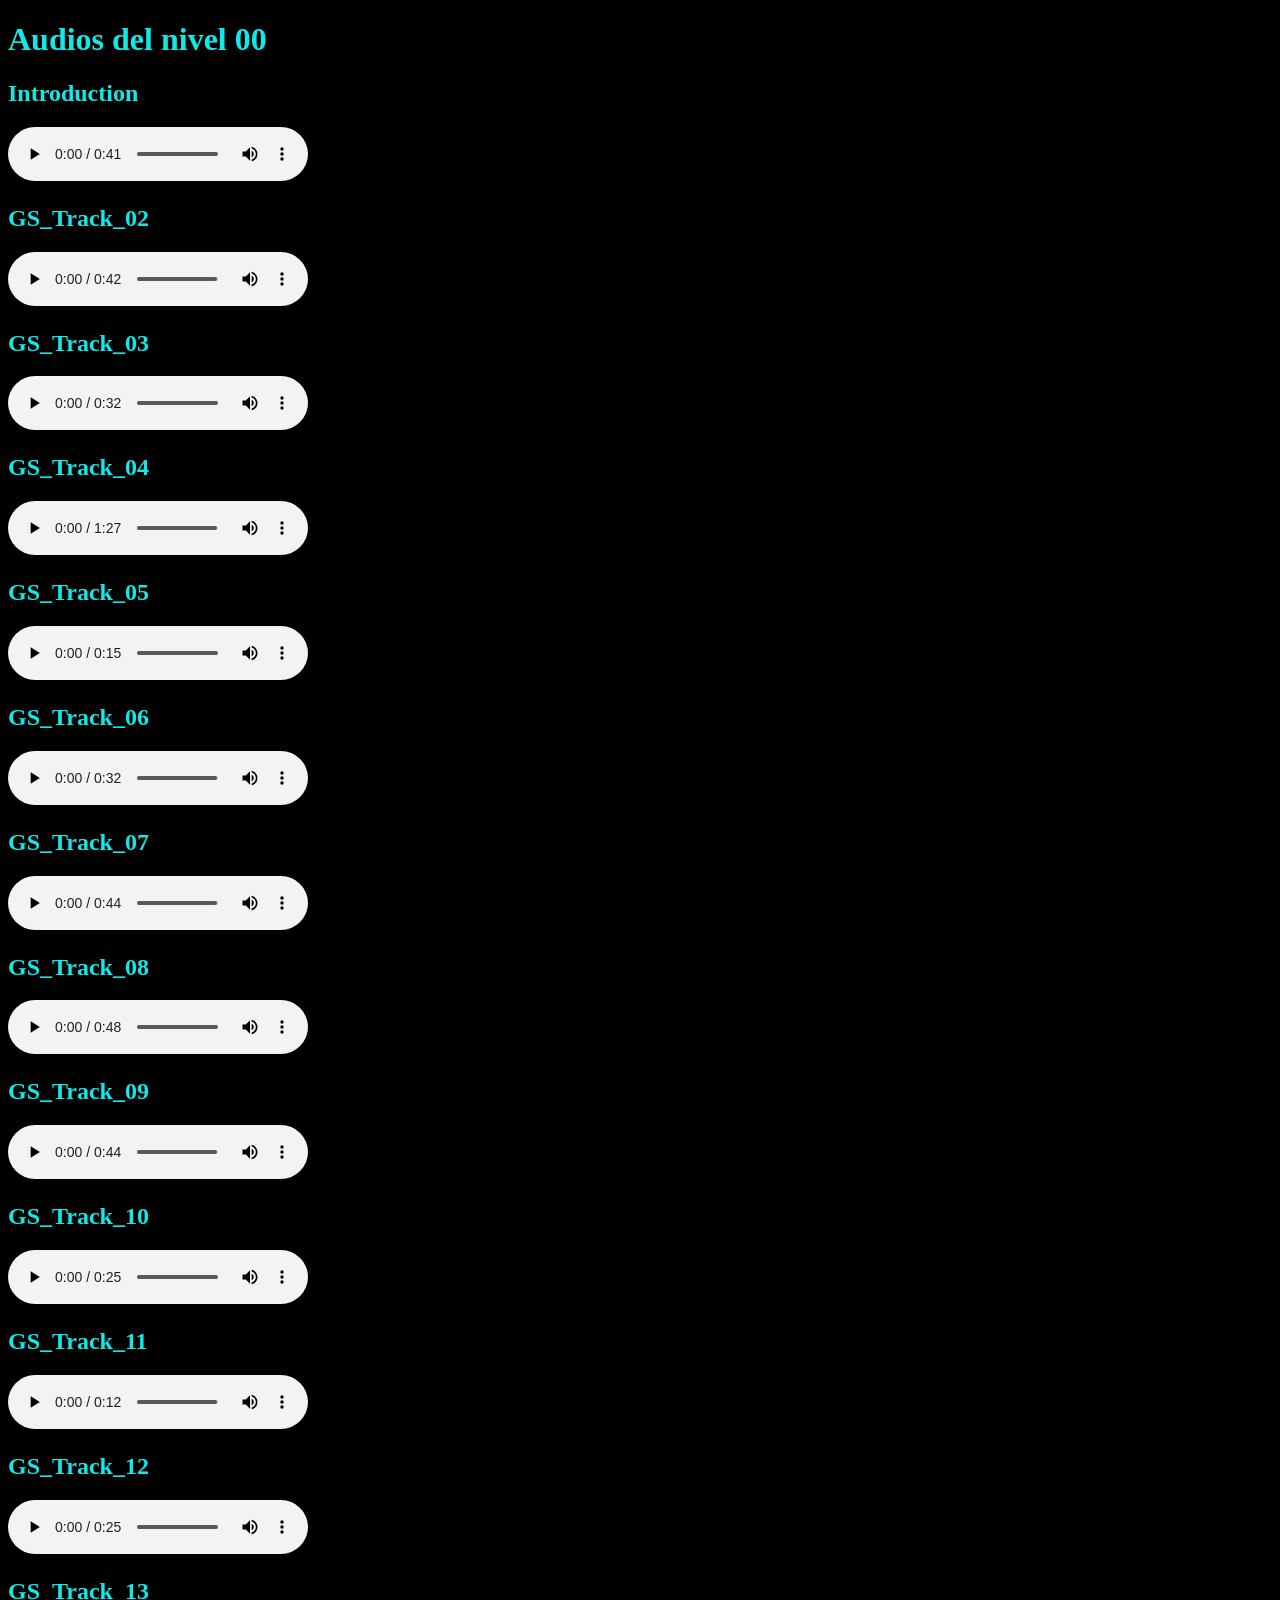
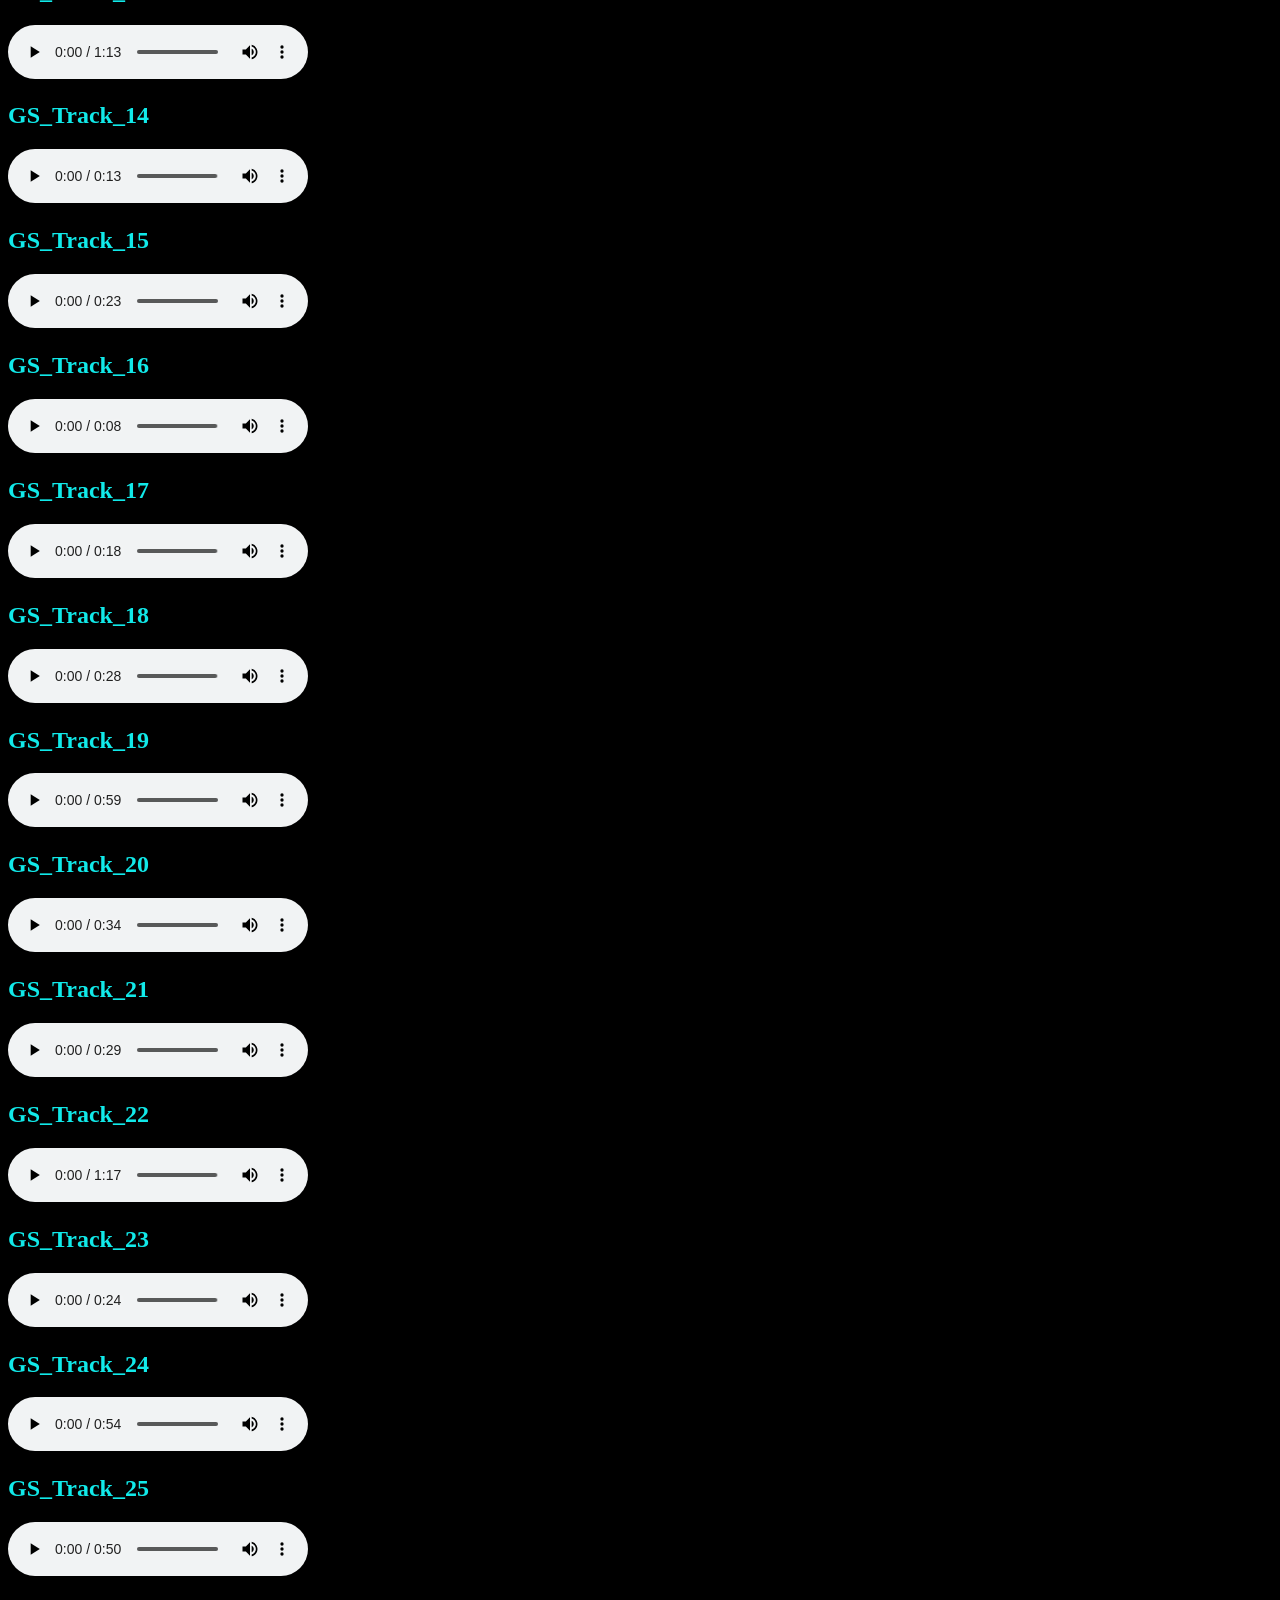
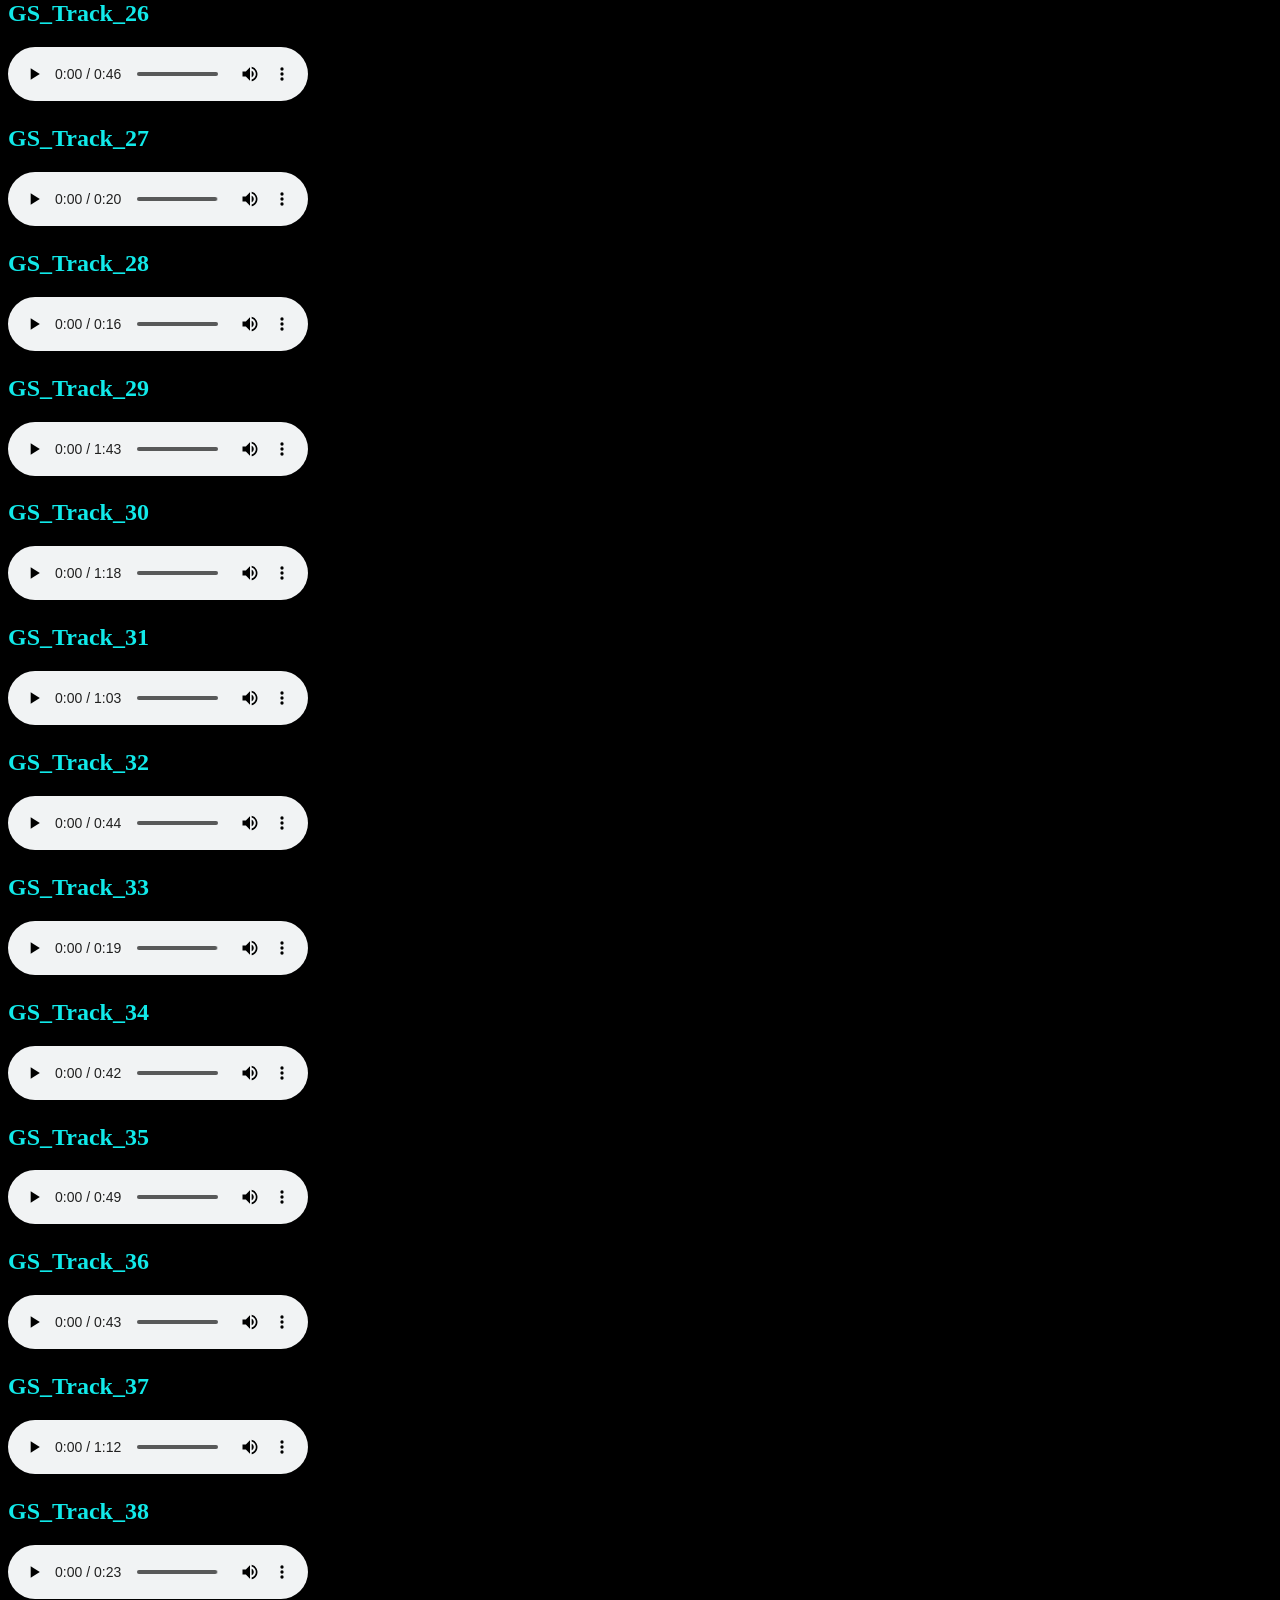
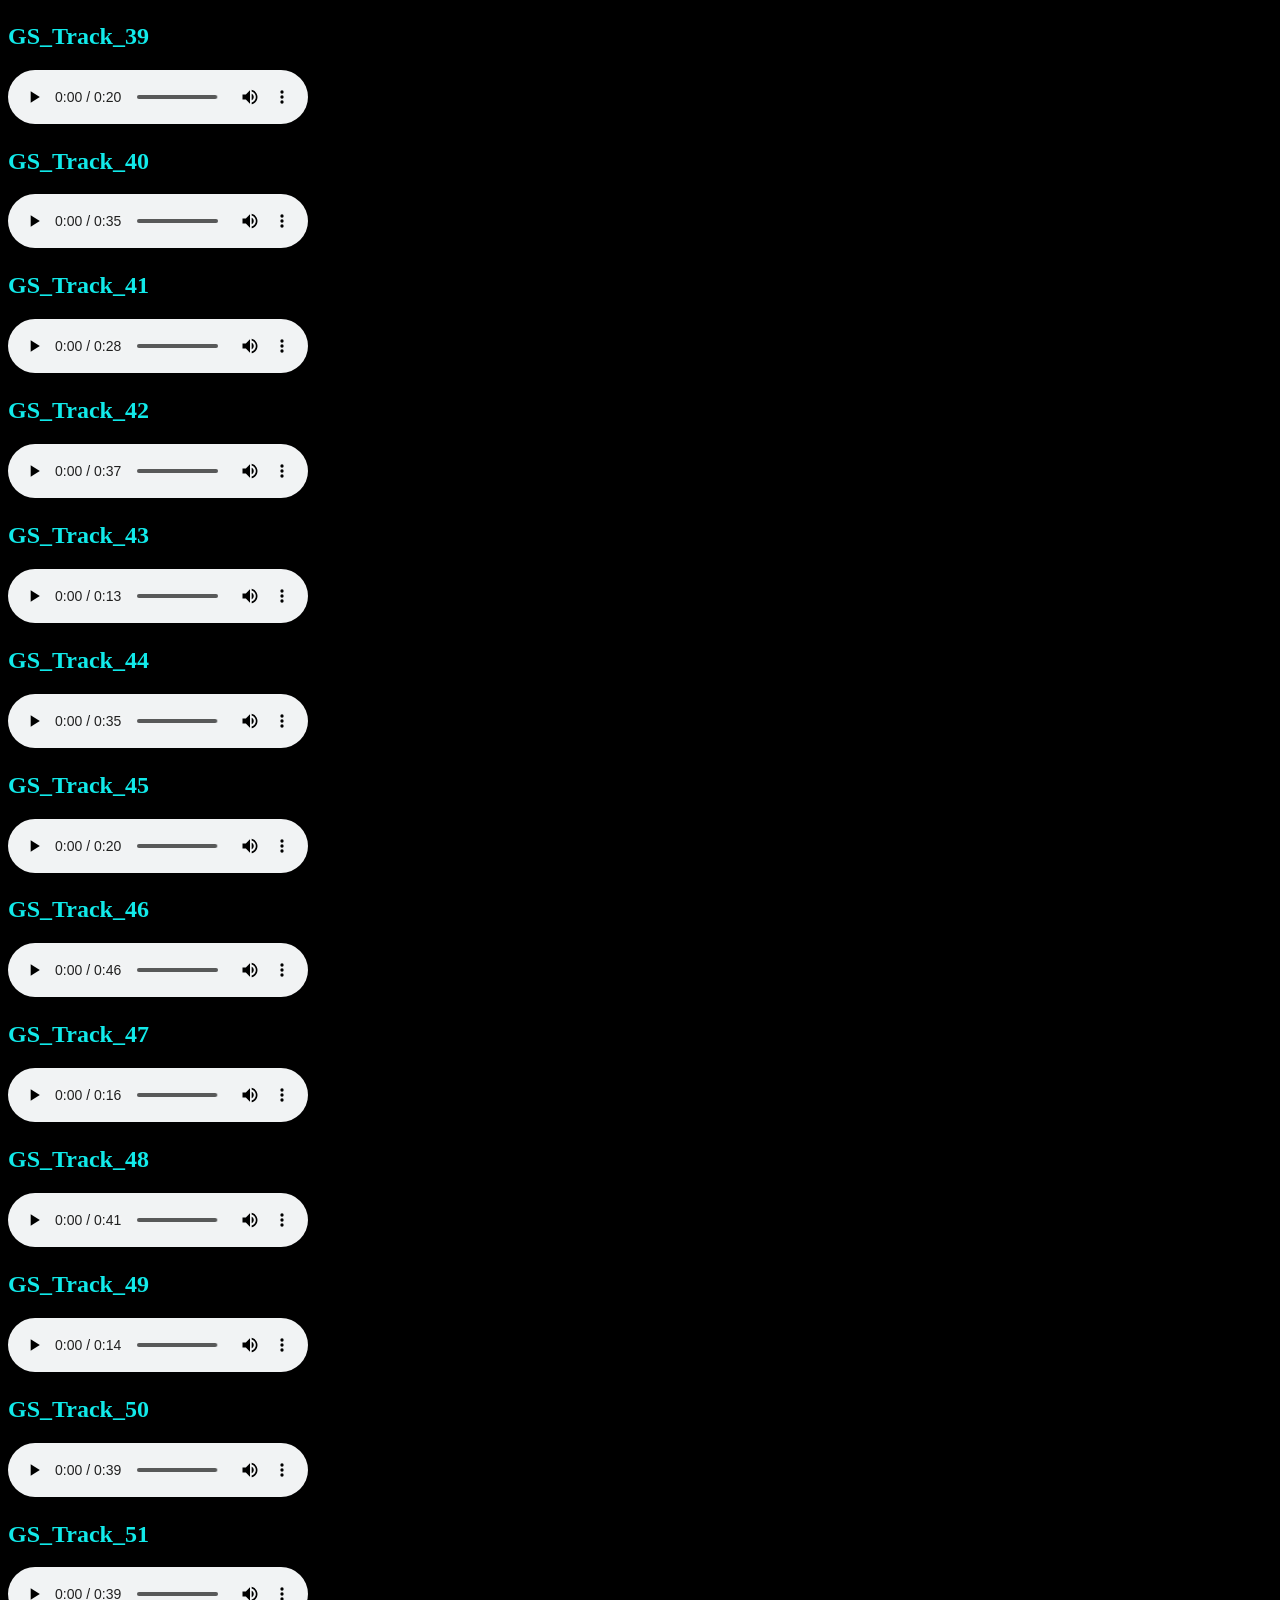
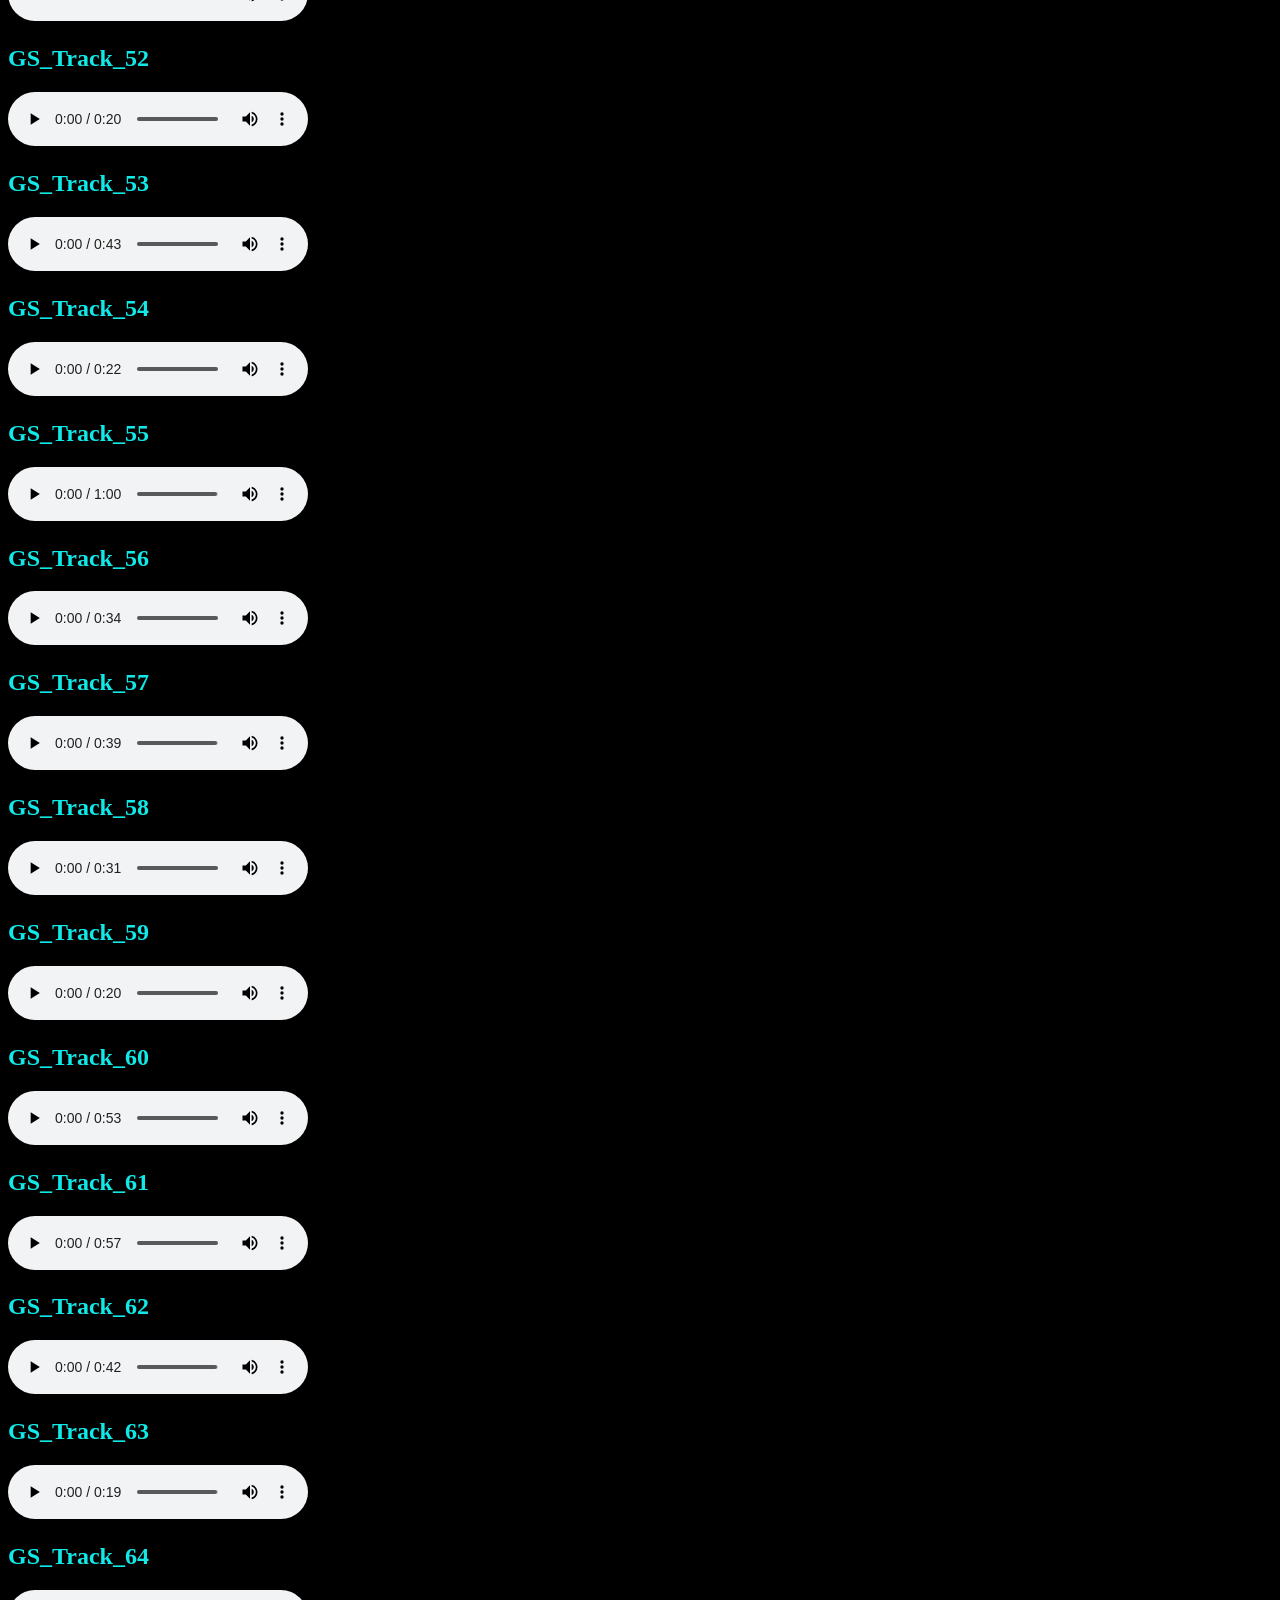
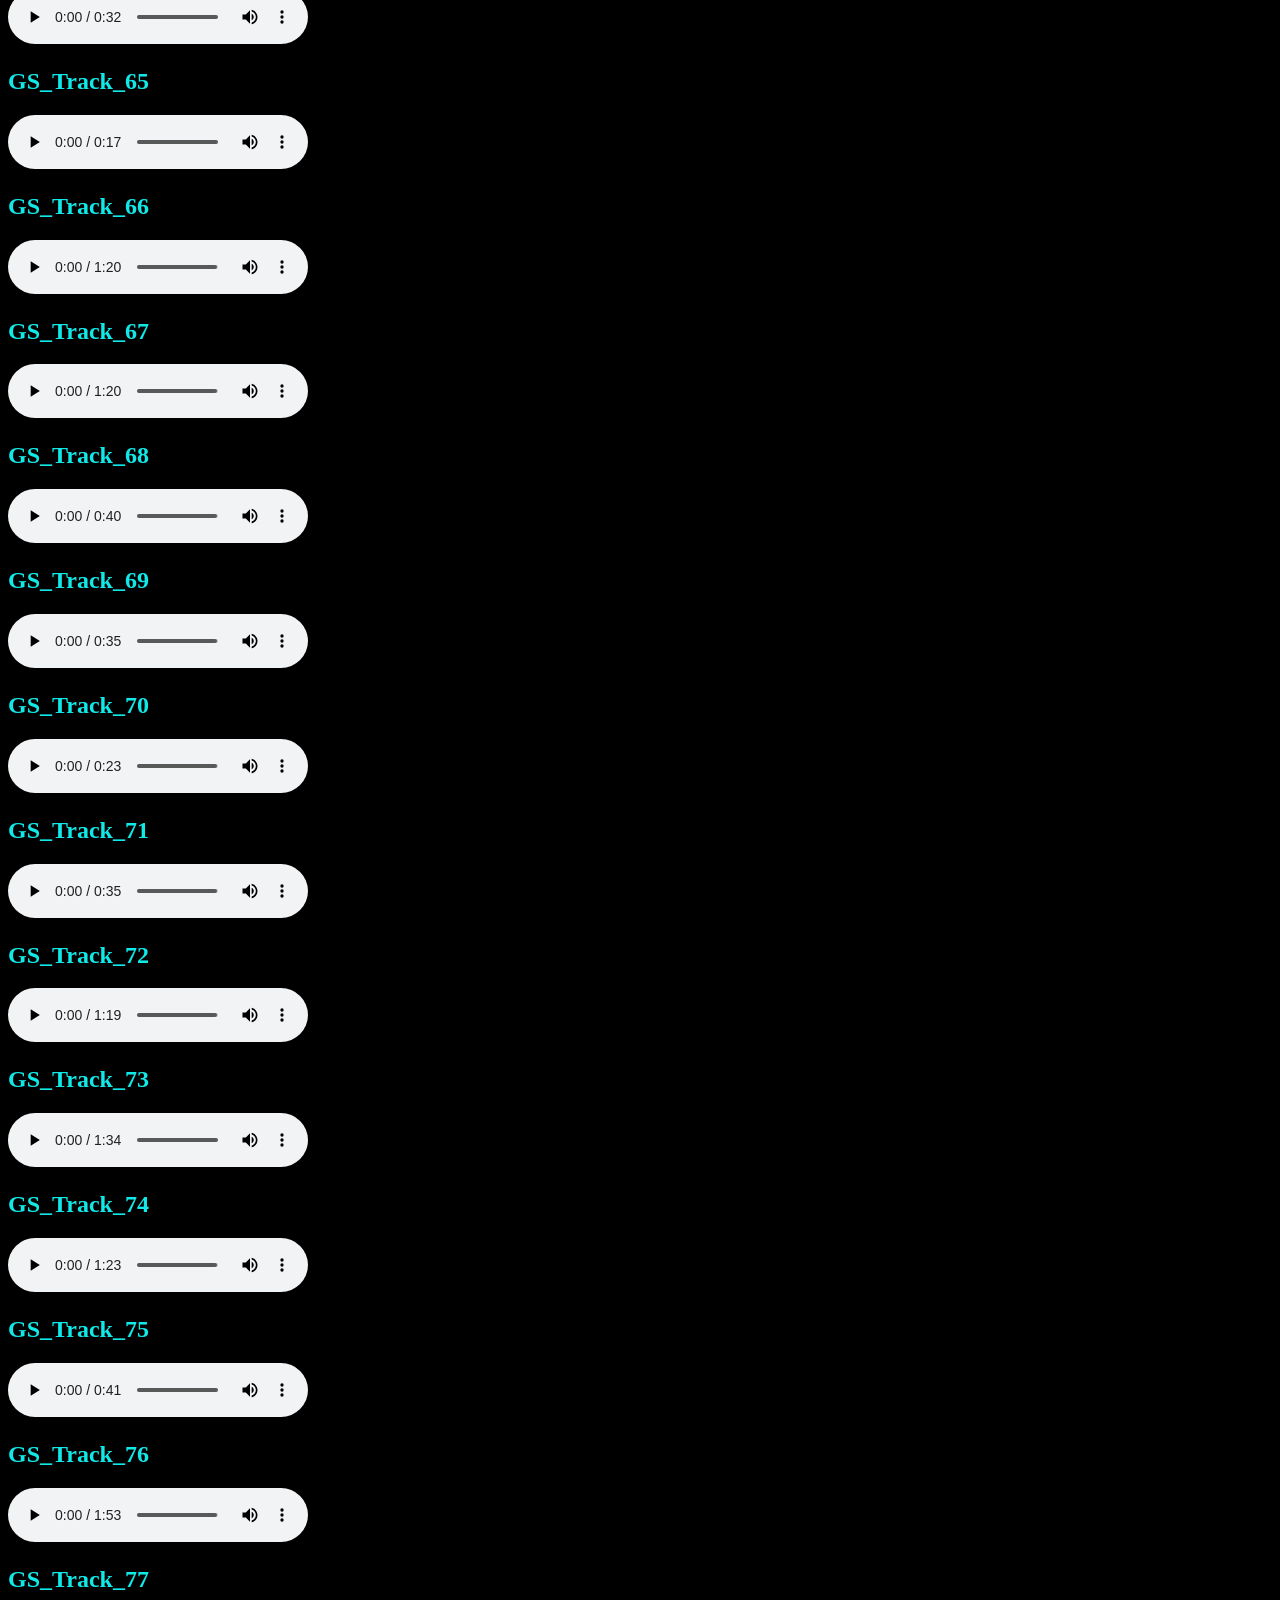
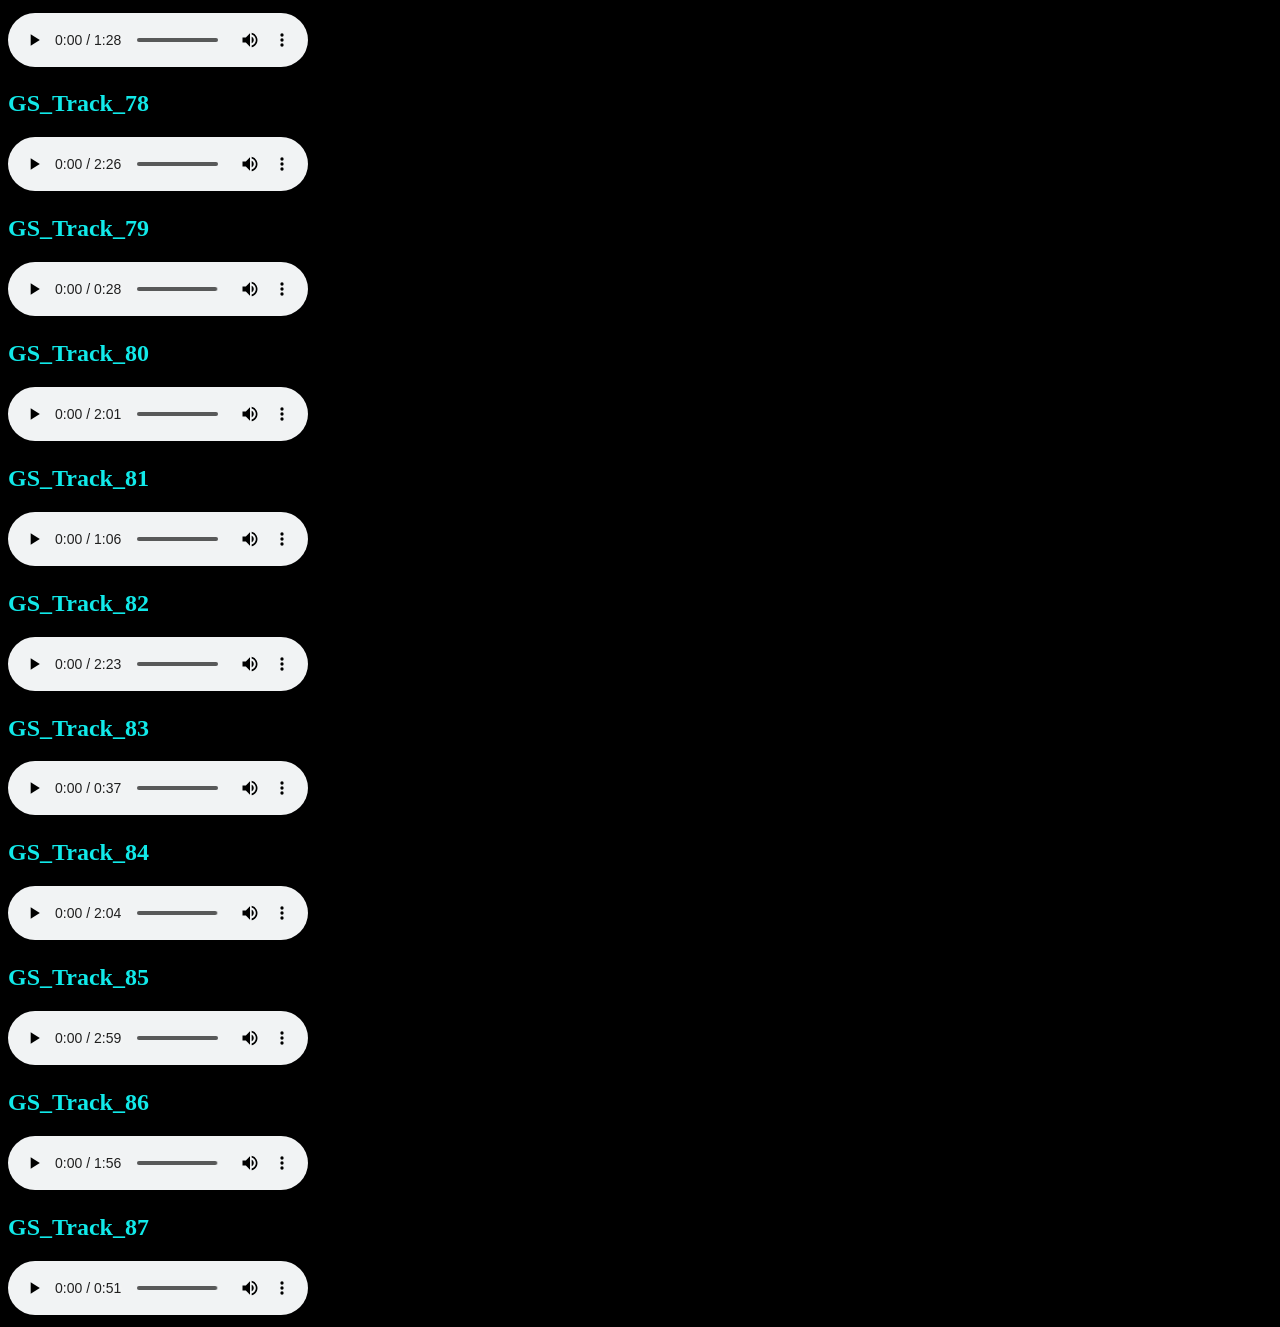
<file: index.html>
<!DOCTYPE html>
<html lang="en">
<head>
    <meta charset="UTF-8">
    <meta http-equiv="X-UA-Compatible" content="IE=edge">
    <meta name="viewport" content="width=device-width, initial-scale=1.0">
    <title>English 00</title>
    <link rel="stylesheet" href="eciprion.css">
</head>
<body>
    <h1>Audios del nivel 00</h1>

    <script src="./eciprion.js"></script>
</body>
</html>
</file>
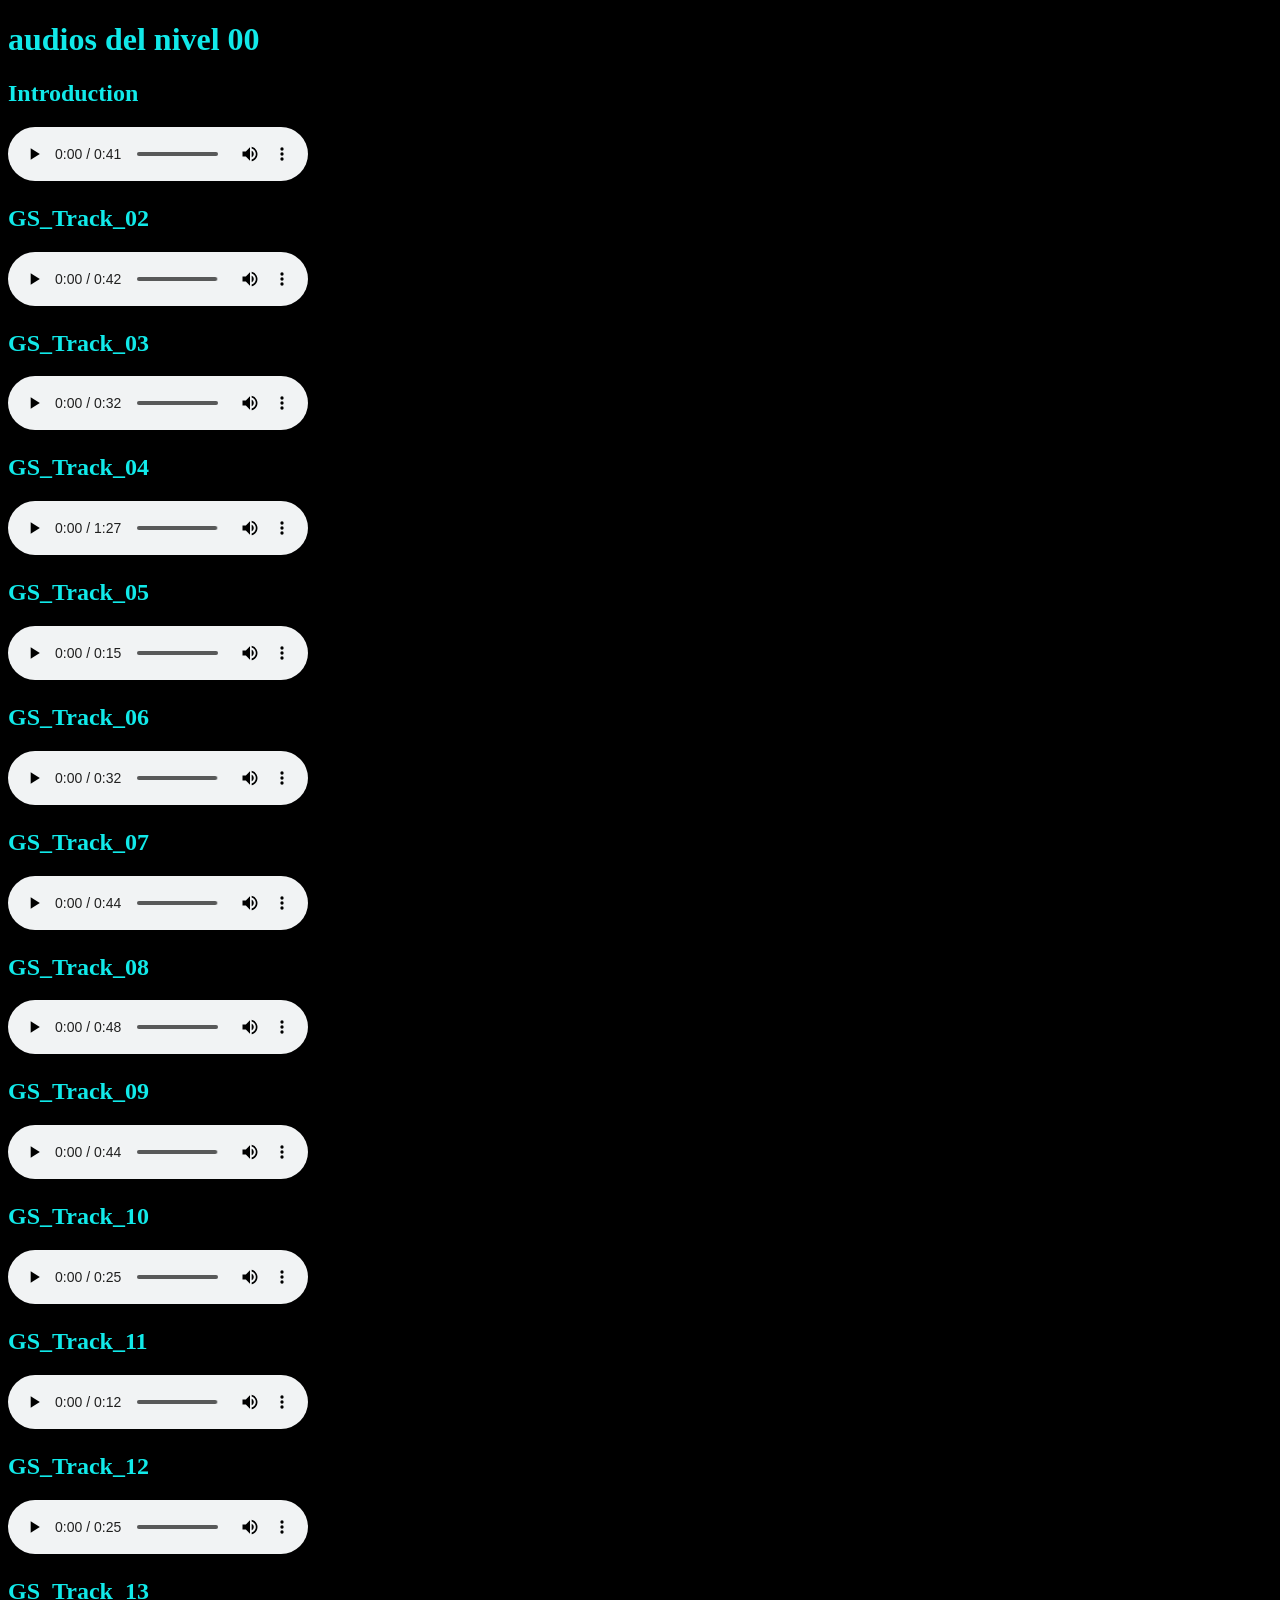
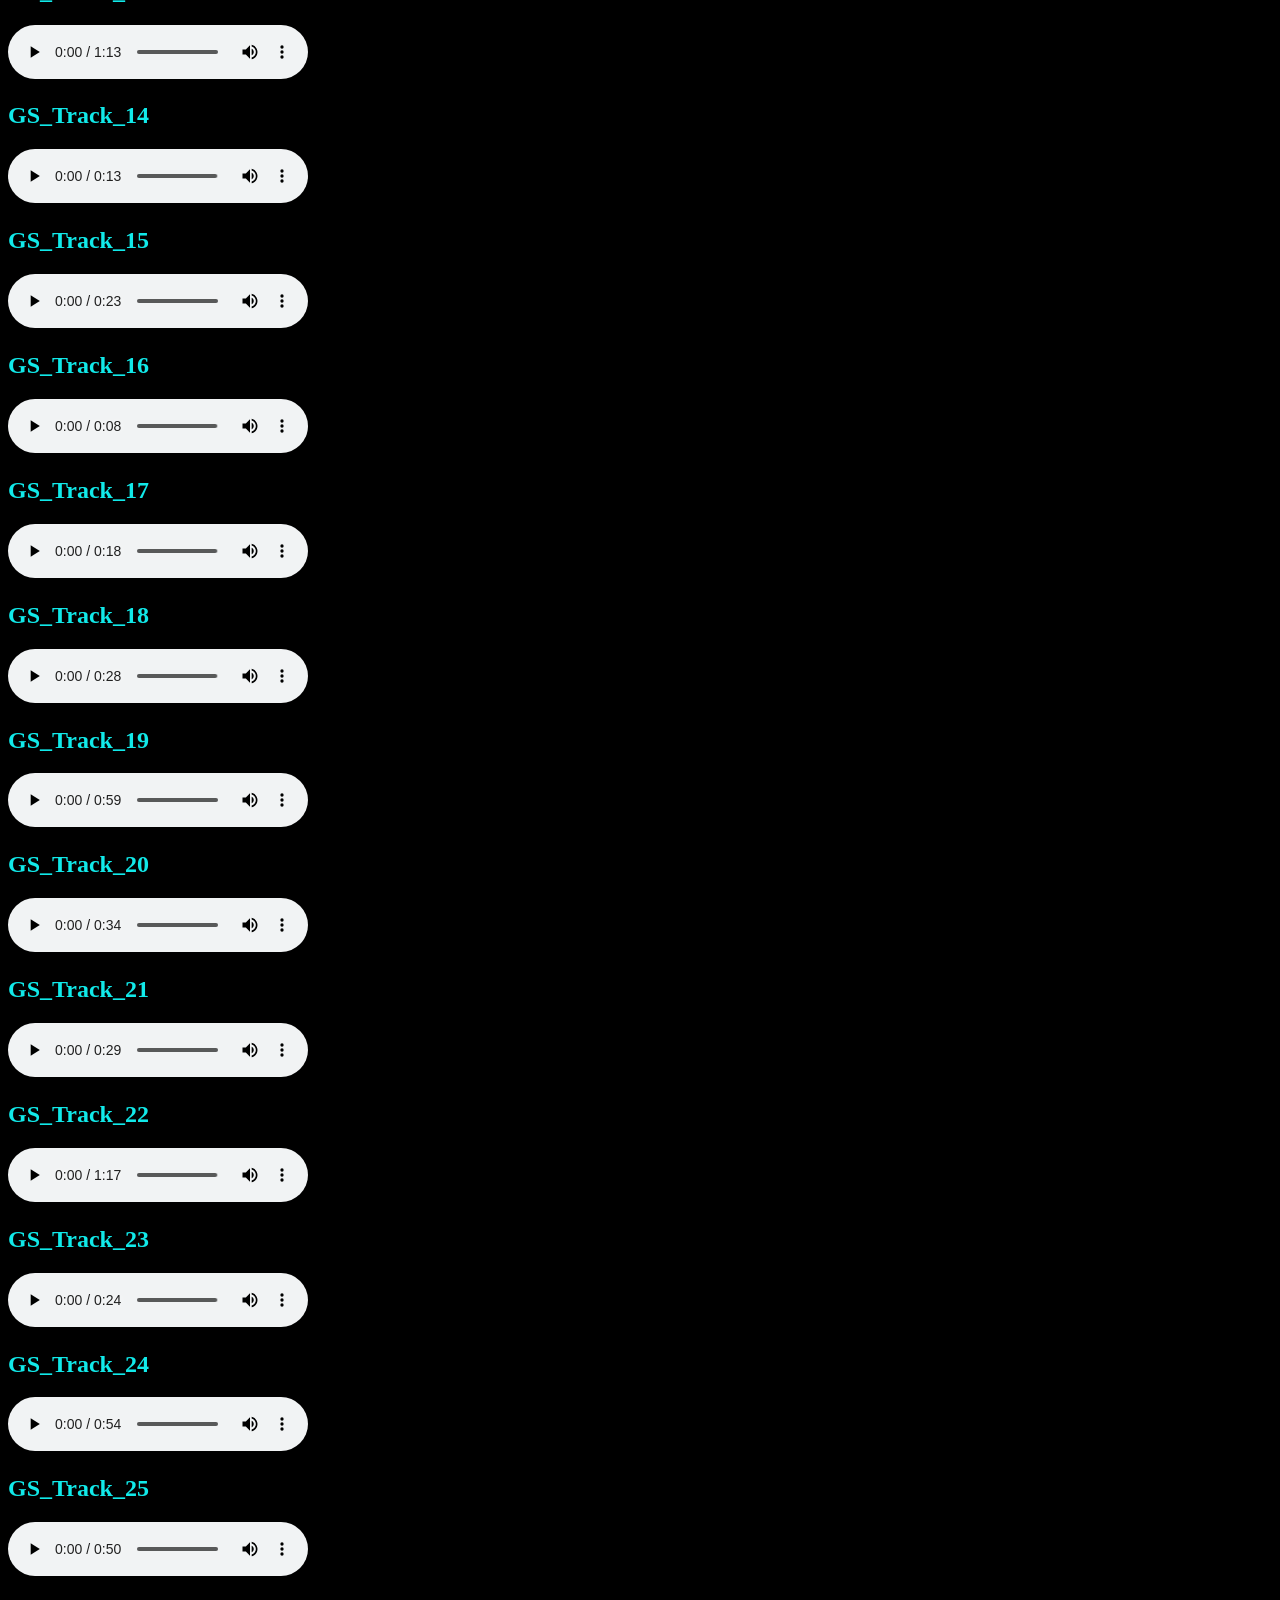
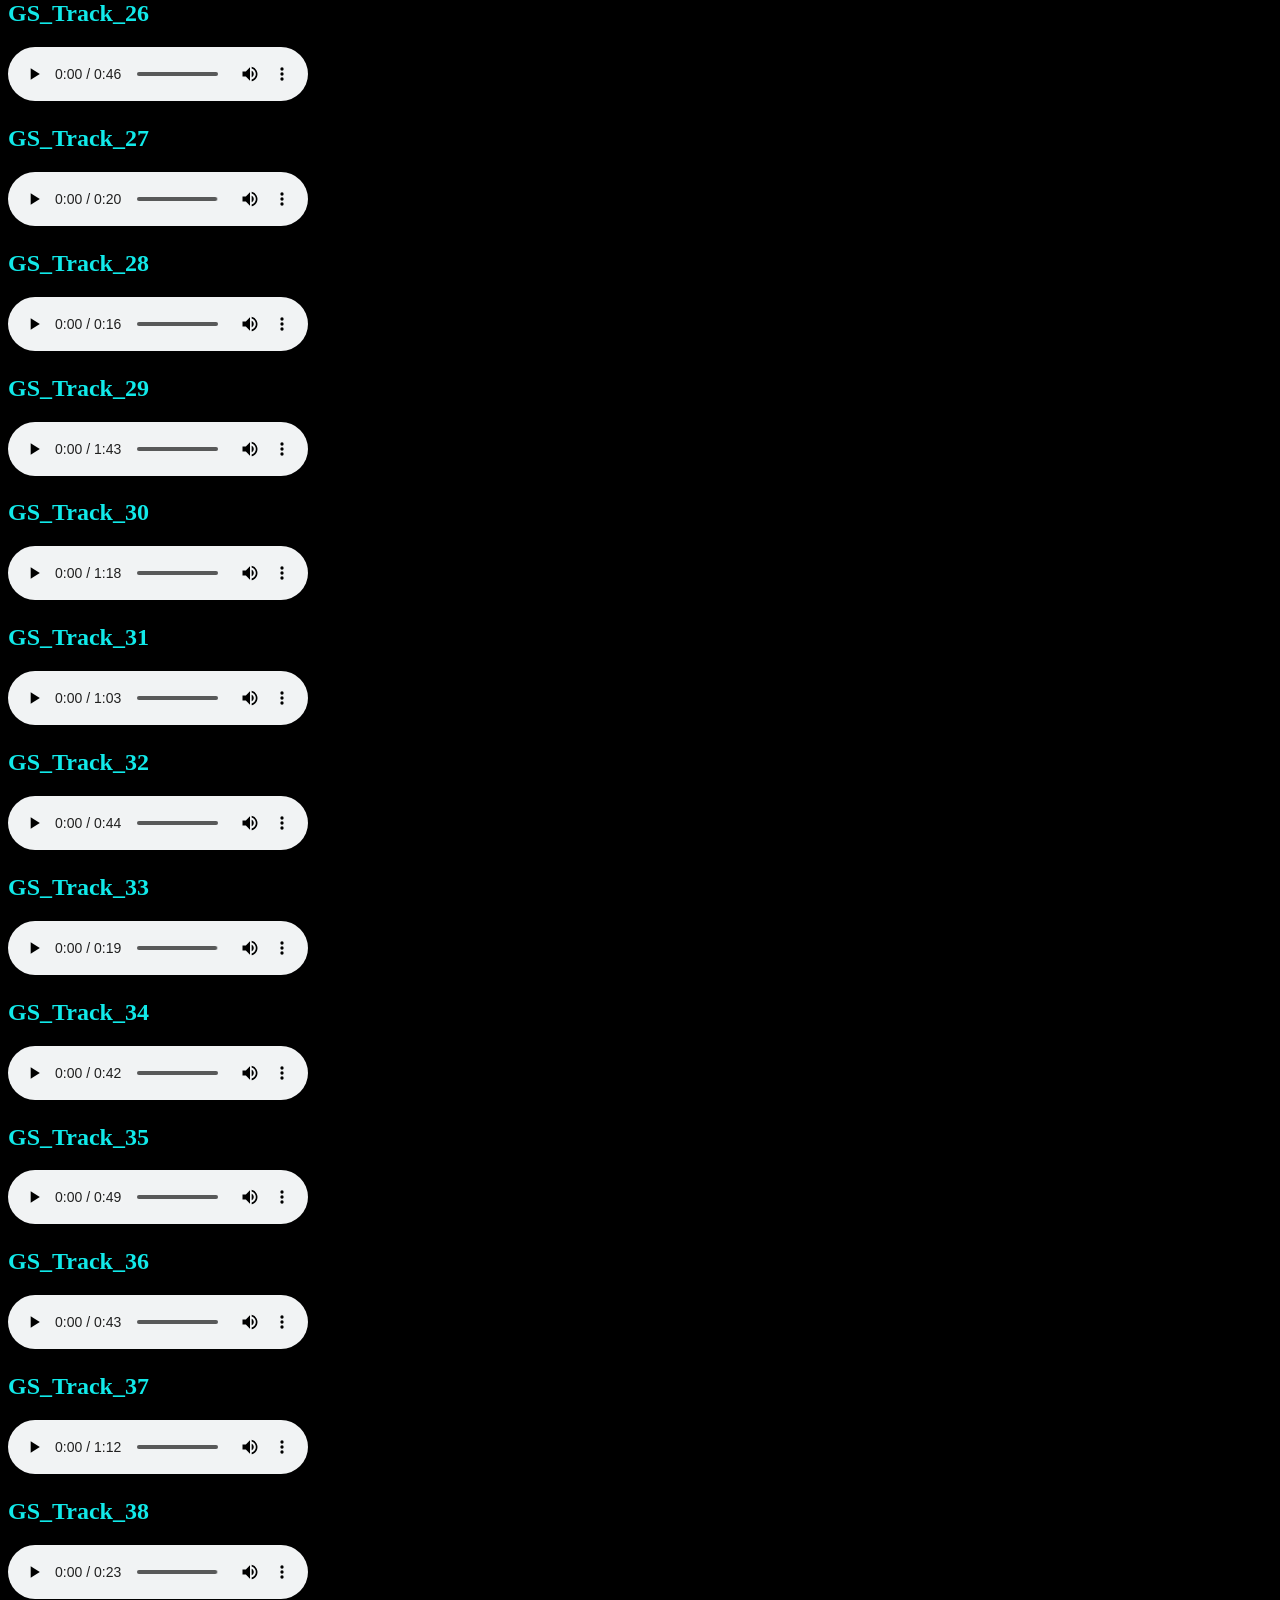
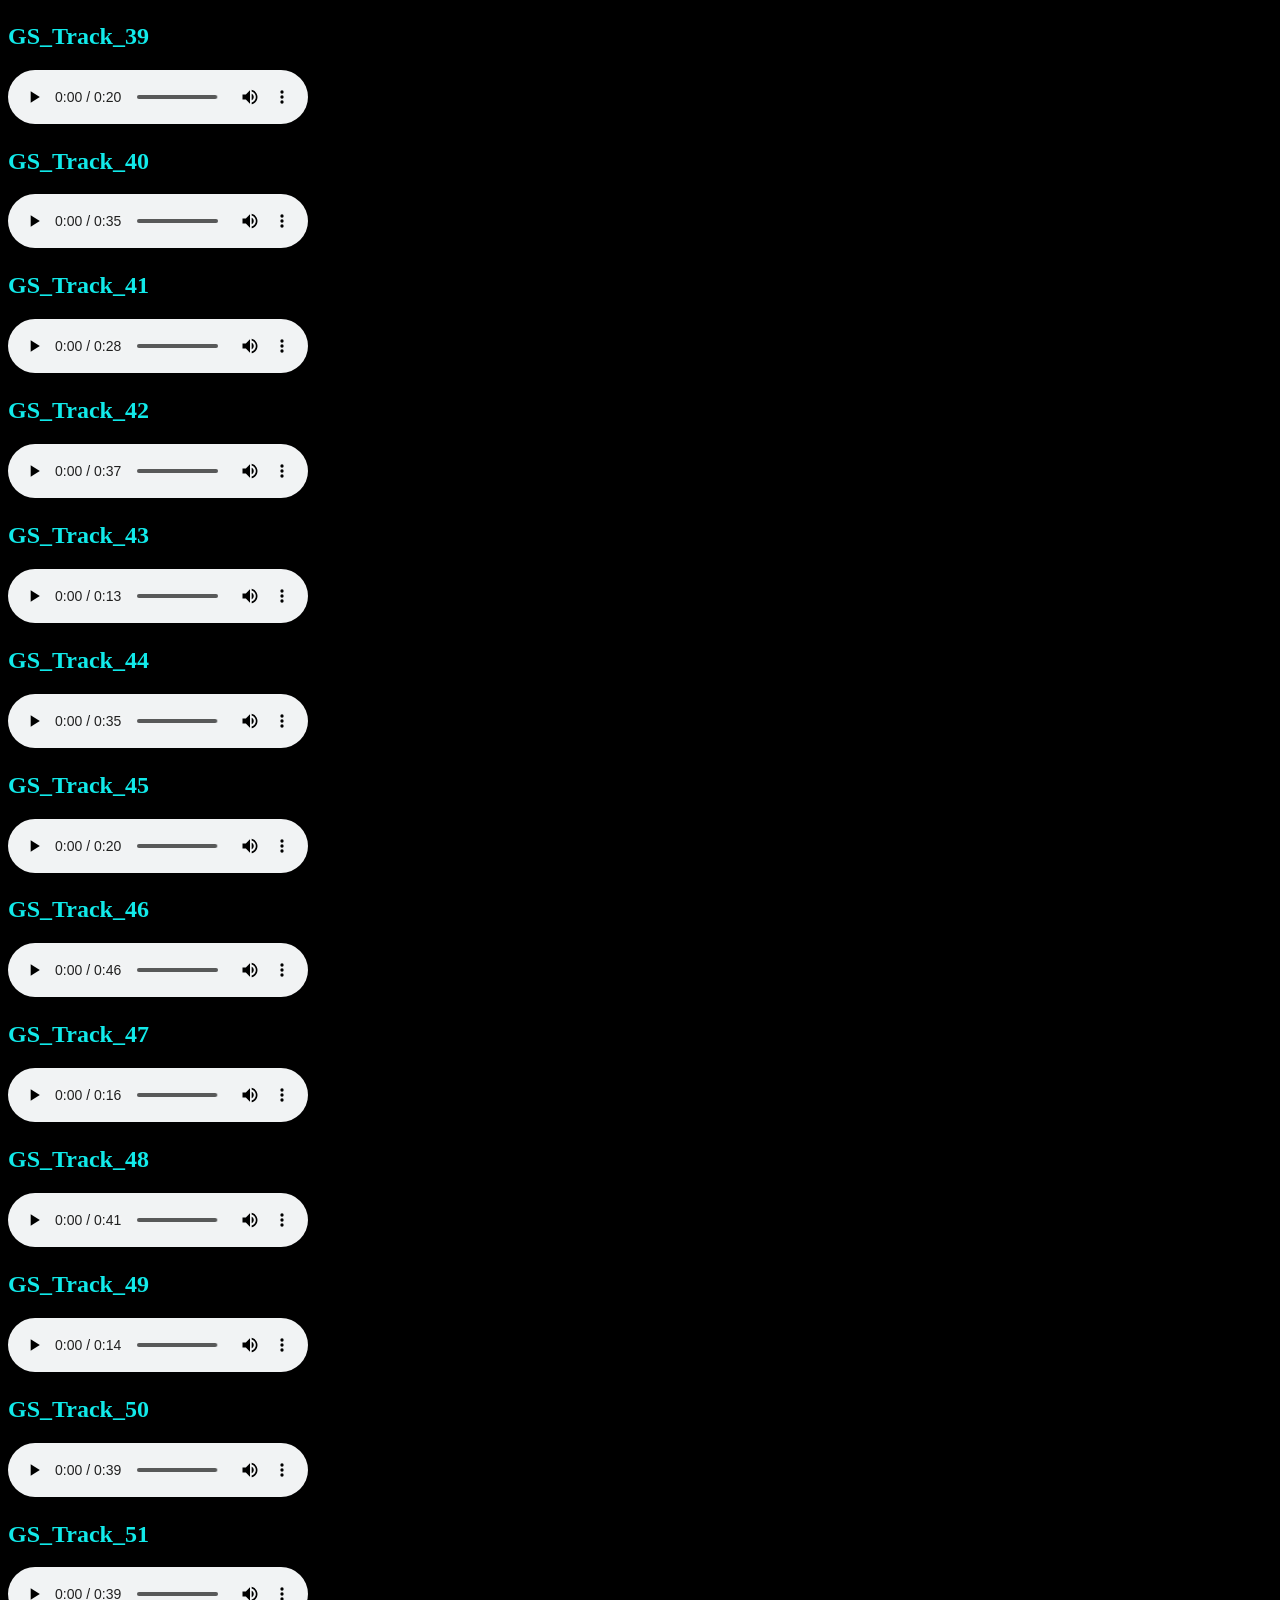
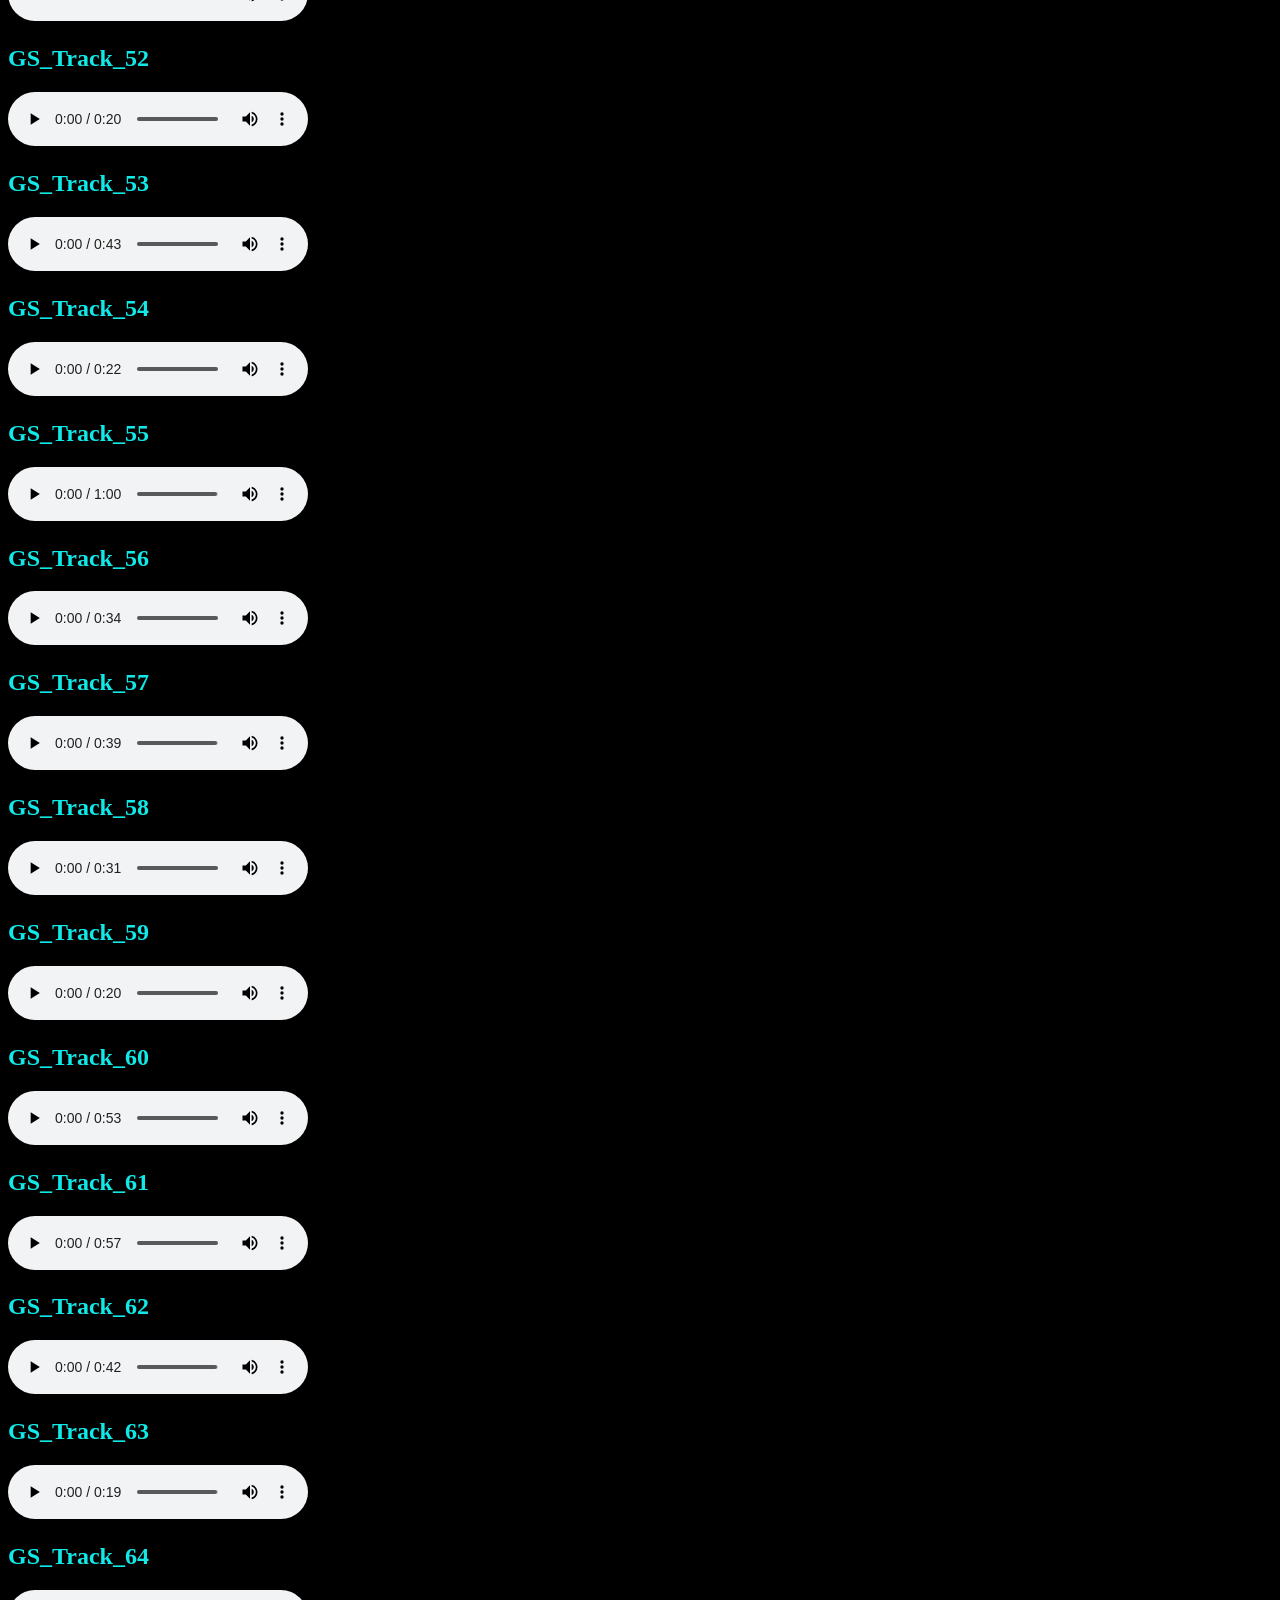
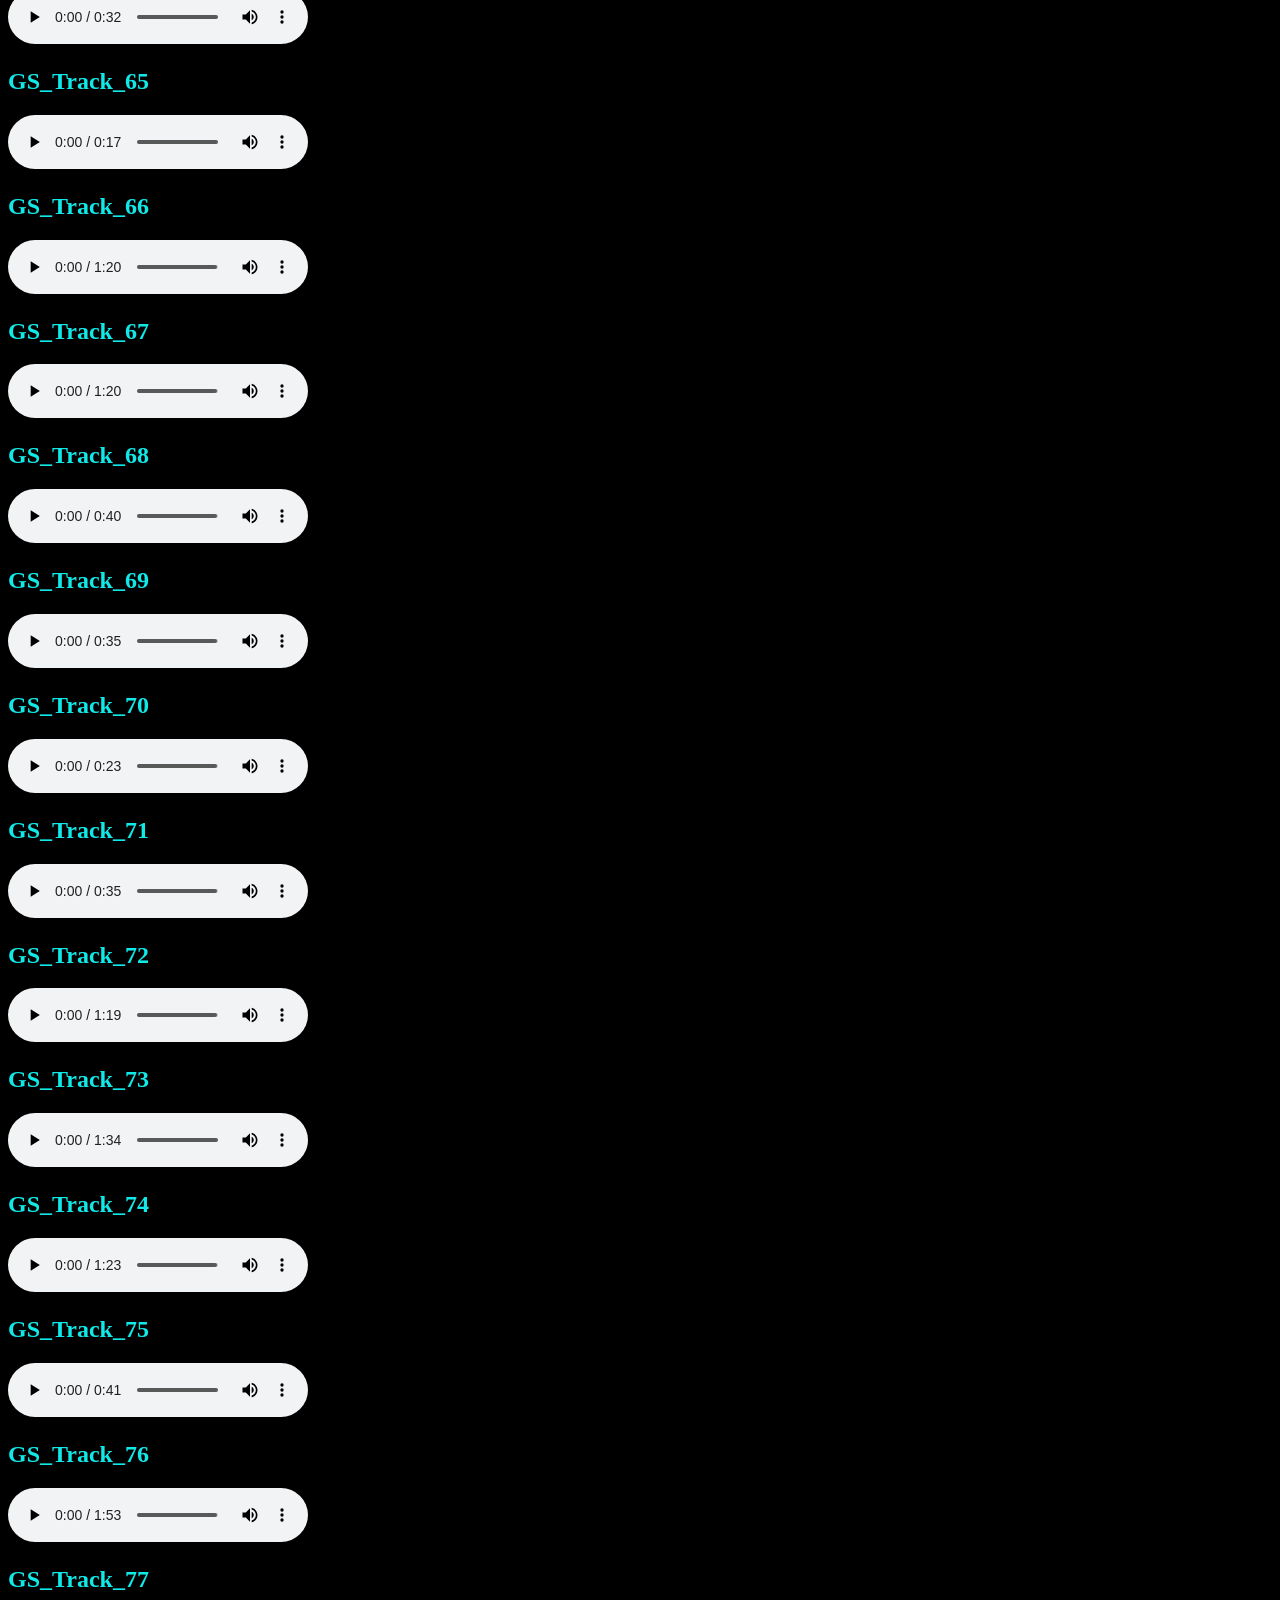
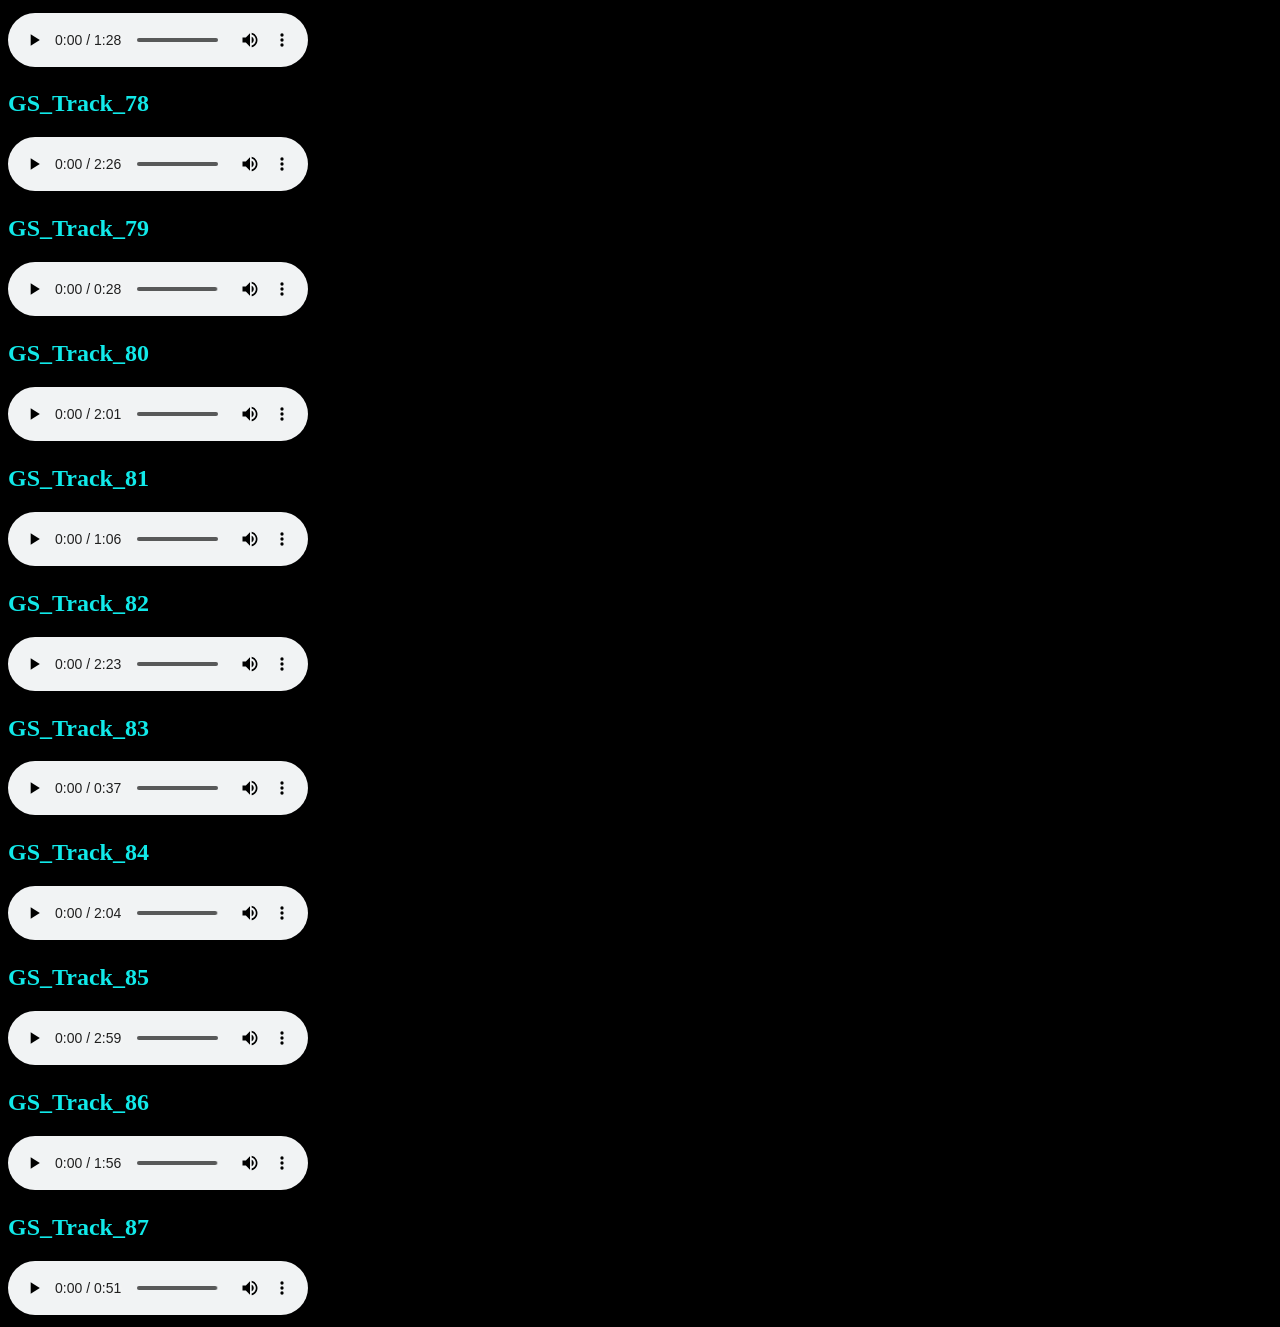
<file: eciprion.html>
<!DOCTYPE html>
<html lang="en">
<head>
    <meta charset="UTF-8">
    <meta http-equiv="X-UA-Compatible" content="IE=edge">
    <meta name="viewport" content="width=device-width, initial-scale=1.0">
    <title>Eciprion 00</title>
    <link rel="stylesheet" href="eciprion.css">
</head>
<body>
    <h1>audios del nivel 00</h1>

    <script src="./eciprion.js"></script>
</body>
</html>
</file>
<file: eciprion.css>
body{
    background-color: #000;
    color: rgb(17, 233, 233);
}
h1{
    font-size: 2rem;
}
</file>
